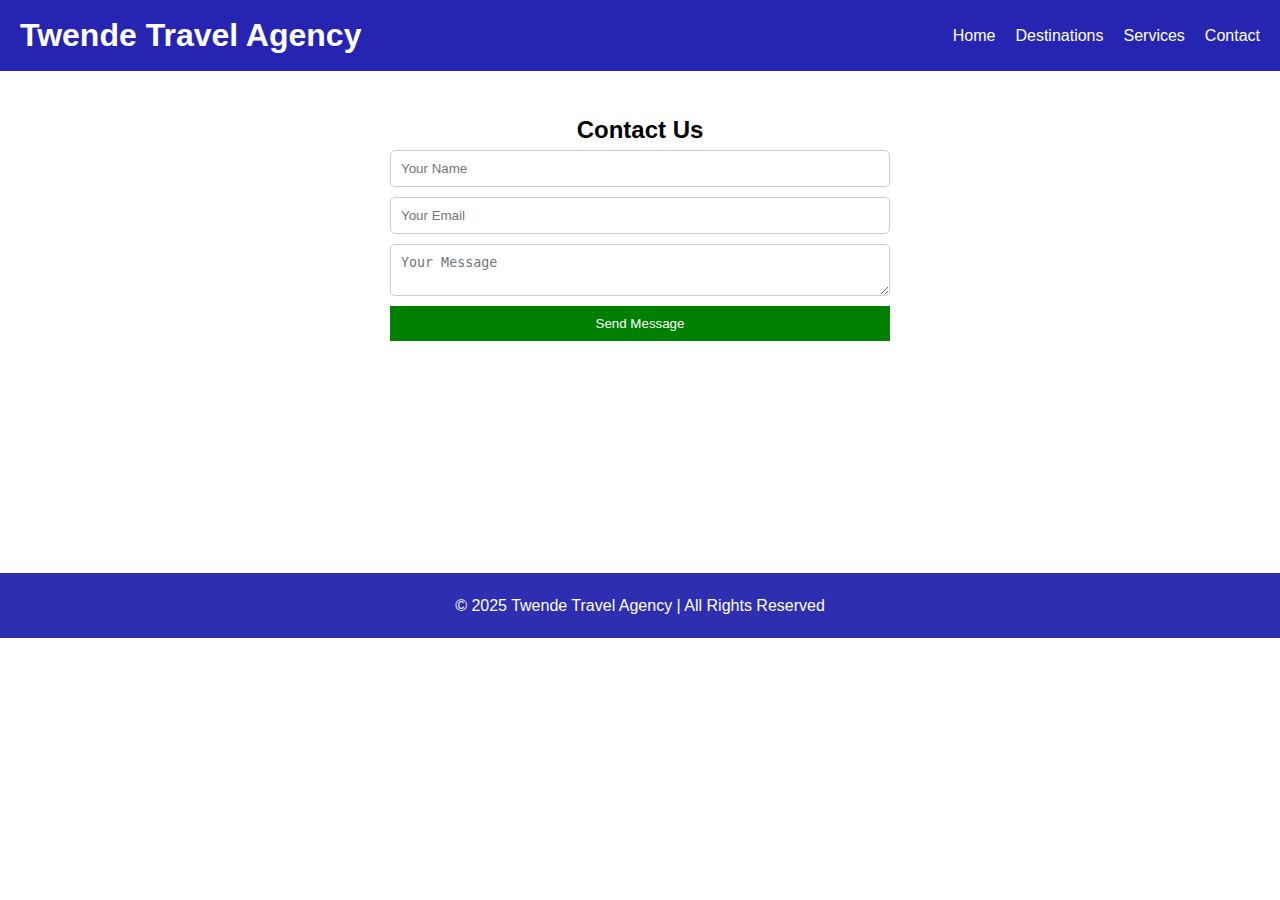
<file: contact.html>
<!DOCTYPE html>
<html lang="en">
<head>
  <meta charset="UTF-8">
  <meta name="viewport" content="width=device-width, initial-scale=1.0">
  <title>Contact | Twende Travel Agency</title>
  <link rel="stylesheet" href="CSS/style.css">
  <link rel="icon" type="image/png" sizes="64x64" href="images/favicon.png">
</head>
<body>
  <header>
    <nav>
      <h1 class="logo">Twende Travel Agency</h1>
      <ul class="nav-links">
        <li><a href="index.html">Home</a></li>
        <li><a href="destinations.html">Destinations</a></li>
        <li><a href="services.html">Services</a></li>
        <li><a href="contact.html" class="active">Contact</a></li>
      </ul>
    </nav>
  </header>

  <section class="contact">
    <h2>Contact Us</h2>
    <form onsubmit="return validateForm()">
      <input type="text" id="name" placeholder="Your Name">
      <input type="email" id="email" placeholder="Your Email">
      <textarea id="message" placeholder="Your Message"></textarea>
      <button type="submit">Send Message</button>
    </form>
  </section>

  <footer>
    <p>&copy; 2025 Twende Travel Agency | All Rights Reserved</p>
  </footer>

  <script src="JS/script.js"></script>
</body>
</html>
</file>
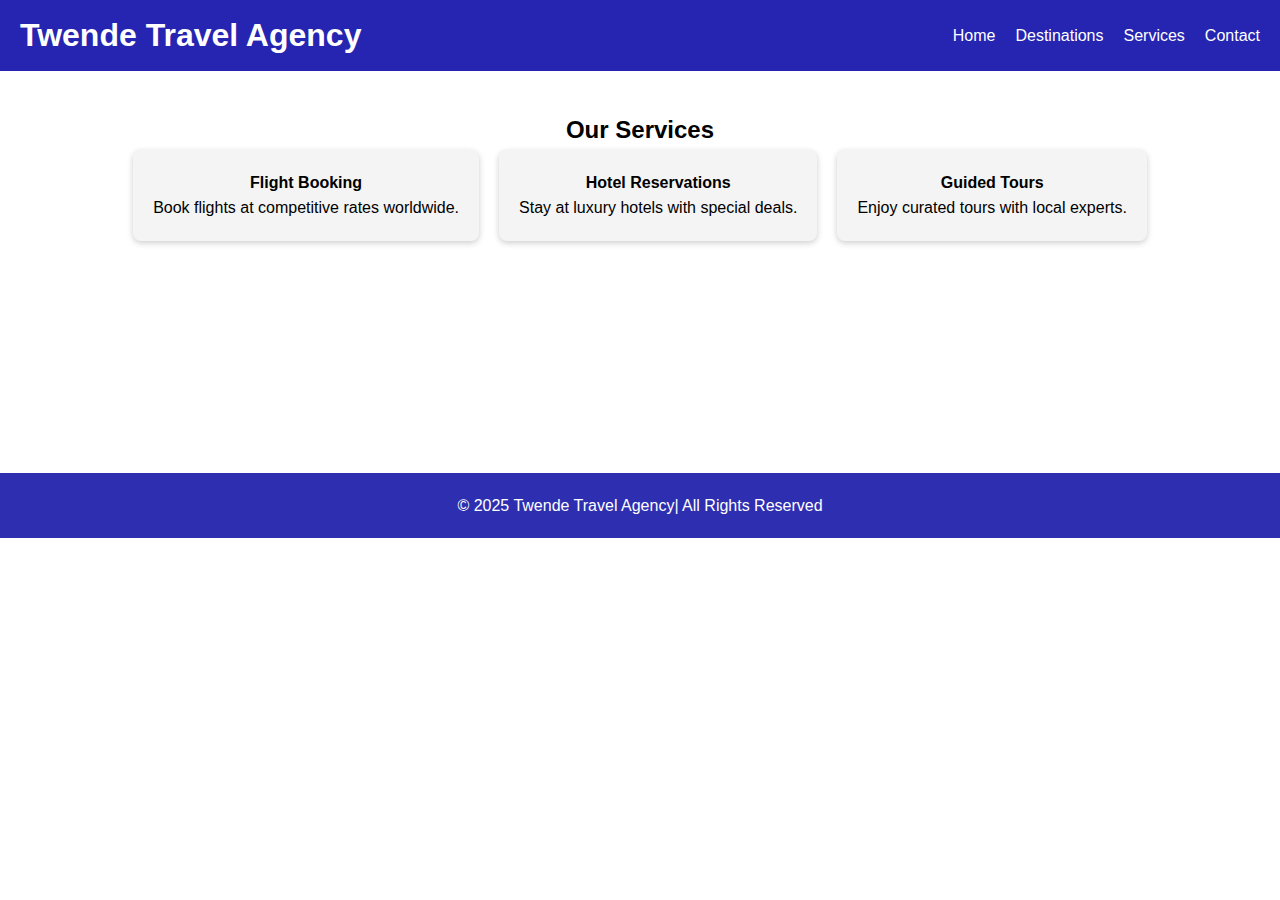
<file: services.html>
<!DOCTYPE html>
<html lang="en">
<head>
  <meta charset="UTF-8">
  <meta name="viewport" content="width=device-width, initial-scale=1.0">
  <title>Services | Twende Travel Agency</title>
  <link rel="stylesheet" href="CSS/style.css">
  <link rel="icon" type="image/png" sizes="64x64" href="images/favicon.png">
</head>
<body>
  <header>
    <nav>
      <h1 class="logo">Twende Travel Agency</h1>
      <ul class="nav-links">
        <li><a href="index.html">Home</a></li>
        <li><a href="destinations.html">Destinations</a></li>
        <li><a href="services.html" class="active">Services</a></li>
        <li><a href="contact.html">Contact</a></li>
      </ul>
    </nav>
  </header>

  <section class="services">
    <h2>Our Services</h2>
    <div class="card-container">
      <div class="card">
        <h4>Flight Booking</h4>
        <p>Book flights at competitive rates worldwide.</p>
      </div>
      <div class="card">
        <h4>Hotel Reservations</h4>
        <p>Stay at luxury hotels with special deals.</p>
      </div>
      <div class="card">
        <h4>Guided Tours</h4>
        <p>Enjoy curated tours with local experts.</p>
      </div>
    </div>
  </section>

  <footer>
    <p>&copy; 2025 Twende Travel Agency| All Rights Reserved</p>
  </footer>
</body>
</html>
</file>
<file: CSS/style.css>
/* Base */
* { margin: 0; padding: 0; box-sizing: border-box; }
body { font-family: Arial, sans-serif; line-height: 1.6; }
a { text-decoration: none; }

/* Navigation */
header { background: rgb(37, 37, 177); padding: 10px 20px; }
nav { display: flex; justify-content: space-between; align-items: center; }
.logo { color: #fff; }
.nav-links { list-style: none; display: flex; }
.nav-links li { margin-left: 20px; }
.nav-links a { color: #fff; transition: color 0.3s; }
.nav-links a:hover, .active { color: green; }

/* Hero */
 .hero {
  height: 90vh;
  background-image: url("../images/background.png");
  background-repeat: no-repeat;
  background-size: cover;
  background-position: center;
  display: flex;
  flex-direction: column;
  justify-content: center;
  align-items: center;
  text-align: center;
  color: white;
  animation: fadeIn 2s ease-in;
}

.hero button {
  margin-top: 20px; padding: 10px 20px; border: none;
  background: green; color: #fff; cursor: pointer;
  transition: transform 0.3s;
}
.hero button:hover { transform: scale(1.1); }

/* Sections */
section { padding: 40px; text-align: center; }
.card-container { display: flex; justify-content: center; gap: 20px; flex-wrap: wrap; }
.card {
  background: #f4f4f4; padding: 20px; border-radius: 8px; box-shadow: 0 2px 6px rgba(0,0,0,0.2);
  transition: transform 0.3s;
}
.card:hover { transform: translateY(-5px); }
.card img { max-width: 100%; border-radius: 8px; }

/* Gallery */
.gallery .grid { display: grid; grid-template-columns: repeat(auto-fit, minmax(200px, 1fr)); gap: 20px; }
.gallery img { width: 100%; border-radius: 8px; transition: transform 0.3s; }
.gallery img:hover { transform: scale(1.05); }

/* Contact Form */
form { max-width: 500px; margin: auto; display: flex; flex-direction: column; gap: 10px; }
input, textarea { padding: 10px; border: 1px solid #ccc; border-radius: 5px; }
button { padding: 10px; background: green; border: none; color: white; cursor: pointer; }
button:hover { opacity: 0.9; }

/* Footer */
footer { background: rgb(46, 46, 176); color: #fff; text-align: center; padding: 20px; margin-top: 15%; }

/* Animations */
@keyframes fadeIn {
  from { opacity: 0; transform: translateY(-20px); }
  to { opacity: 1; transform: translateY(0); }
}
</file>
